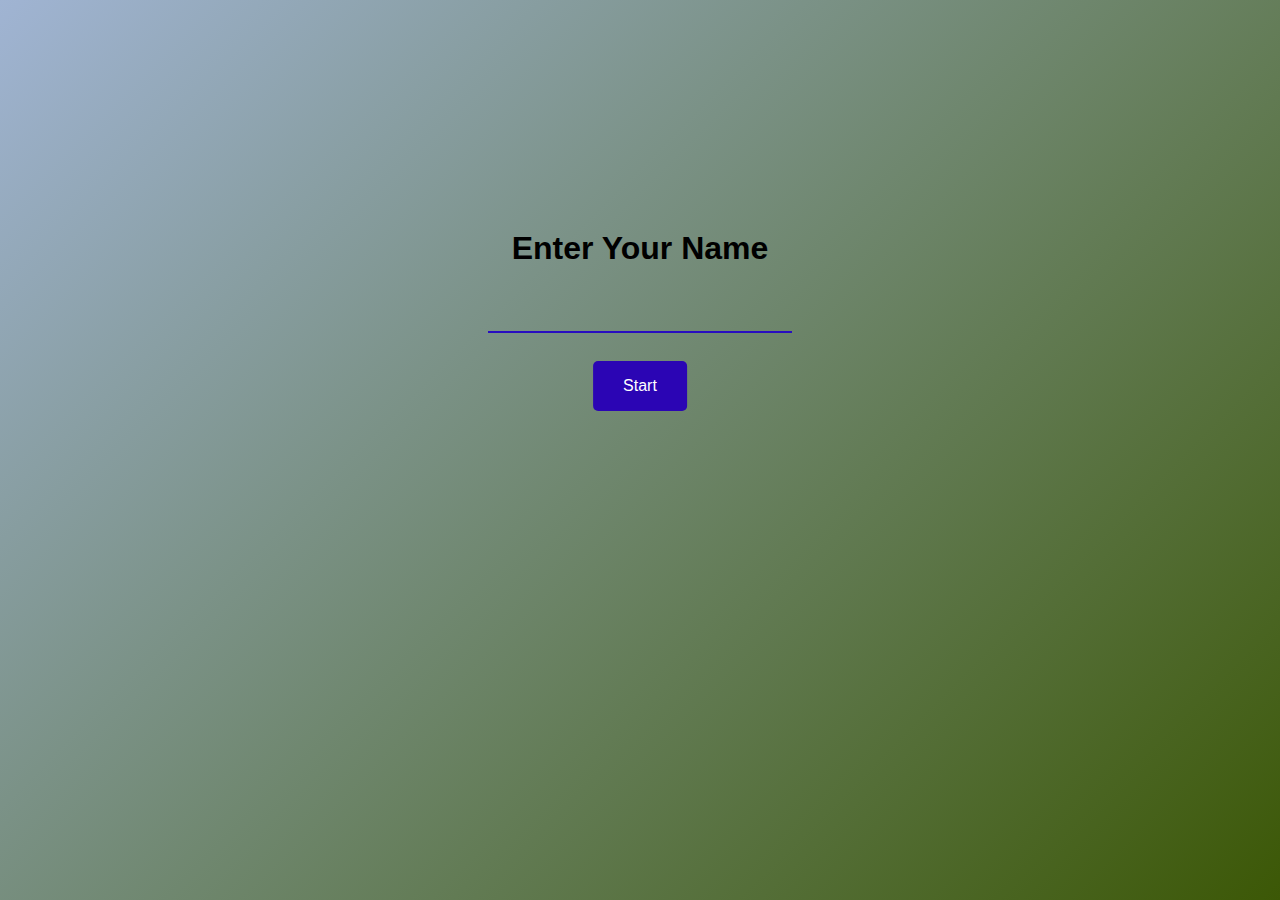
<file: index.html>
<!DOCTYPE html>
<html lang="en">
<head>
    <meta charset="UTF-8">
    <meta name="viewport" content="width=device-width, initial-scale=1.0">
    <link rel="stylesheet" href="style.css">
    <title>Quiz App</title>
    <link rel="shortcut icon" type="image/png" href="quiz.png">
</head>
<body>
    <div class="name_container"> 
    <h1 id="name">Enter Your Name</h1><br>
    <form class="welcome_form" name="welcome_form" onsubmit="submitForm(event)">
        <input type="text" name="name" id="name_inp">

    <a href="details.html"><button id="name_sub" class="btn" type="submit">Start</button></a>
</form>

</div>
    <script src="app2.js"></script>
  
</body>
</html>
</file>
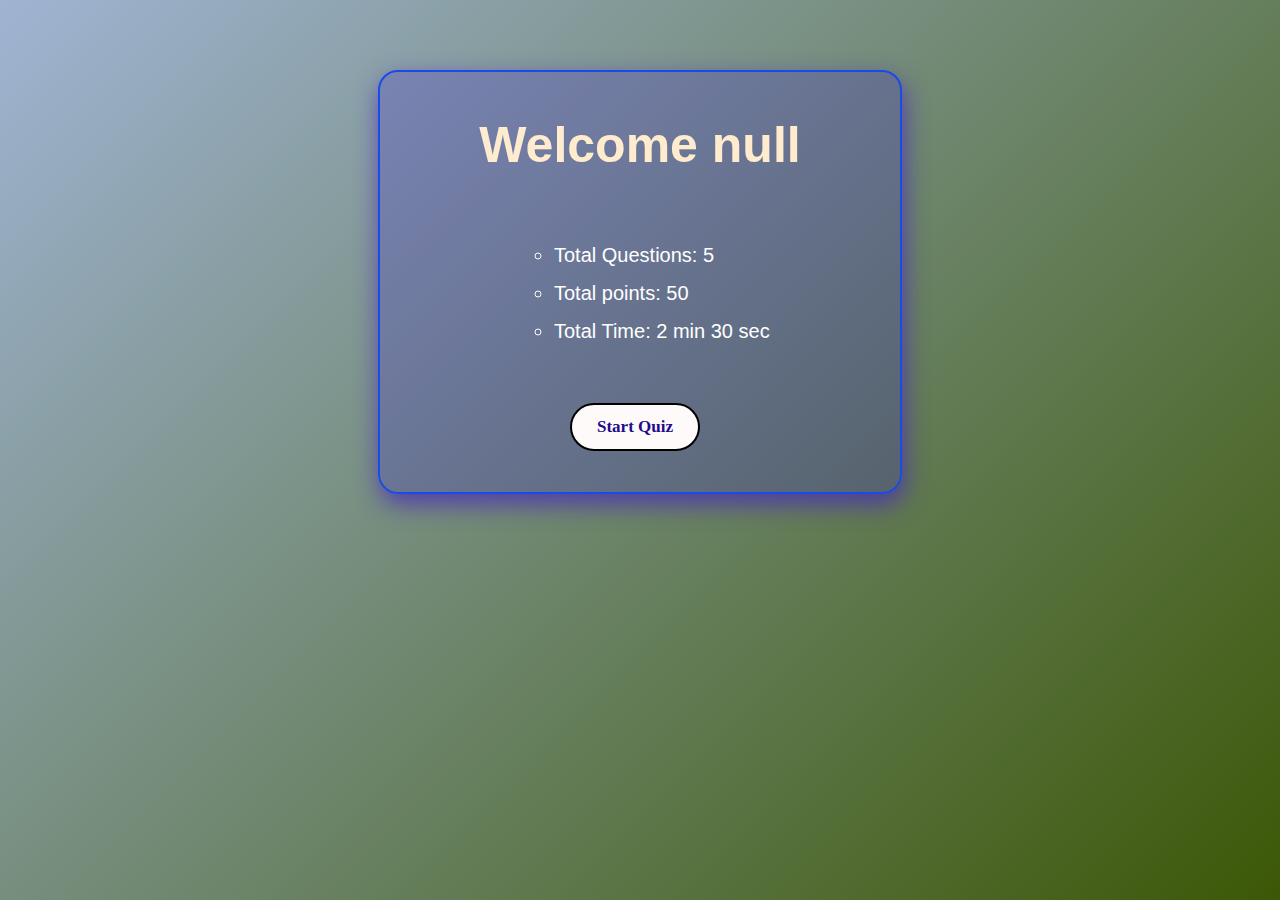
<file: details.html>
<!DOCTYPE html>
<html lang="en">
<head>
    <meta charset="UTF-8">
    <meta name="viewport" content="width=device-width, initial-scale=1.0">
    <link rel="stylesheet" href="style.css">
    <title>Quiz App</title>
    <link rel="shortcut icon" type="image/png" href="quiz.png">
</head>
<body>
    <div class="container">
        <h1 id="welcome"><span class="name"></span></h1>
        <ul class="list1">
            <li>Total Questions: 5</li>
            <li>Total points:    50</li>
            <li>Total Time:      2 min 30 sec</li>
        </ul>
       <a href="quiz.html"> <button id="start">Start Quiz</button></a>
    </div> 
    <script src="app3.js"></script>
</body>
</html>
</file>
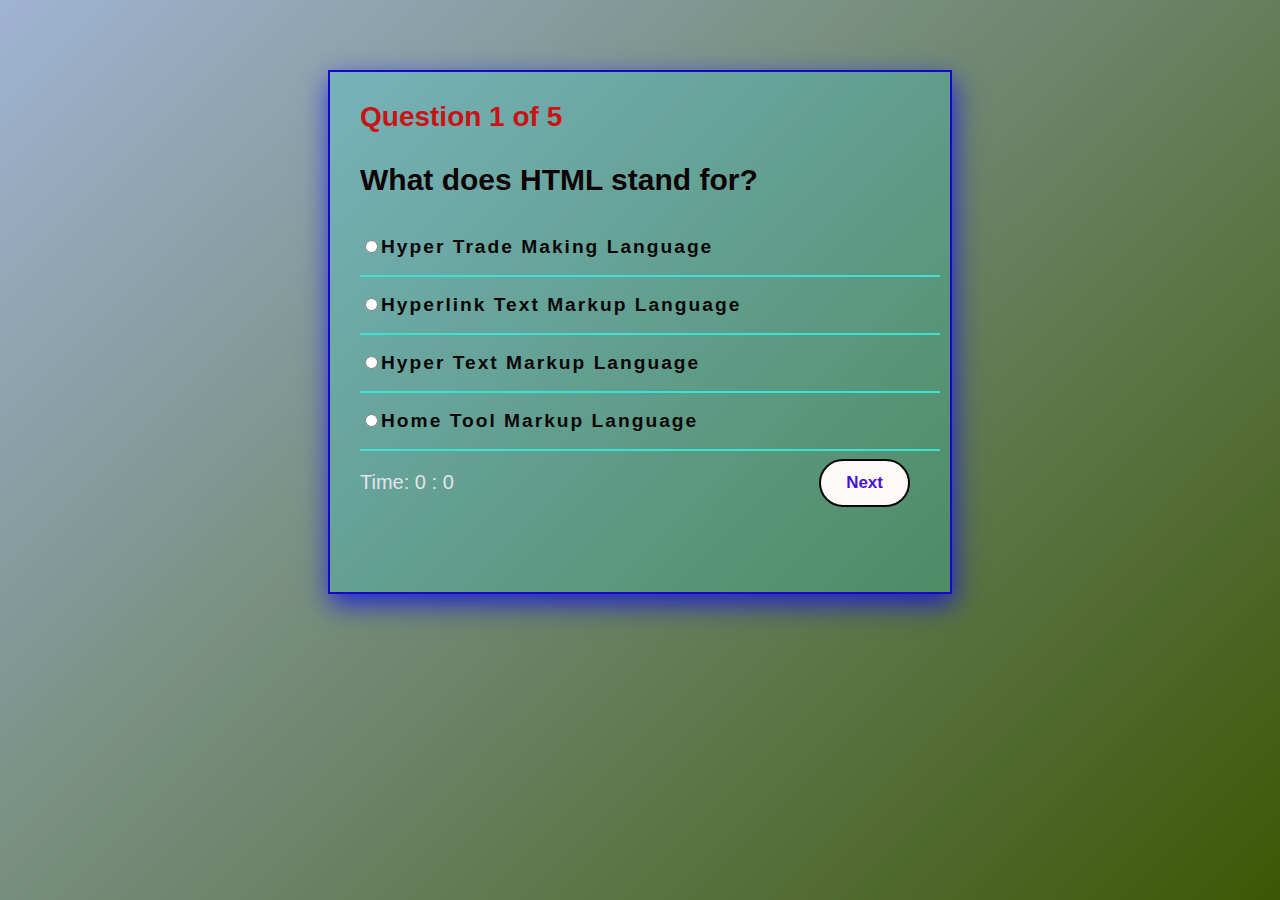
<file: quiz.html>
<!DOCTYPE html>
<html lang="en">
<head>
    <meta charset="UTF-8">
    <meta name="viewport" content="width=device-width, initial-scale=1.0">
    <link rel="stylesheet" href="style.css">
    <title>Quiz App</title>
    <link rel="shortcut icon" type="image/png" href="quiz.png">
</head>
<body>
  <div class="container2">
    
   <h1 id="paper_status"></h1>
   <div id="paper">
   </div>
    <div id="time">Time: <span id="min">0</span> <span id="colon"> :</span> <span id="sec">0</span>
     
  </div>
  
 <script src="app.js"></script>   
</body>
</html>
</file>
<file: style.css>
body{
    padding: 0;
    margin: 0;
    background-color: rgba(0,0,0,0.1);
    background: linear-gradient(-45deg, #1d042b,#ee083a, #d48308,#0bc990, #d14eb5,#7a23eb,#3c5806, #a0b4d3); 
    background-size: 700% 700%;
    animation: gradient 7s ease infinite;
    background-attachment: fixed;
    padding-bottom: 90px;
}
@keyframes gradient {
    0% {
        background-position: 0% 50%;
    }
    50% {
        background-position: 100% 50%;
    }
    100% {
        background-position: 0% 50%;
    }
}
.name_container{
    text-align: center;
    margin-top: 230px;
}
#name{
    font-family: 'Ubantu', -apple-system, BlinkMacSystemFont, 'Segoe UI', Roboto, Oxygen, Ubuntu, Cantarell, 'Open Sans', 'Helvetica Neue', sans-serif;
    color: black;
}
#name_inp
{
    width: 300px;
    border-bottom: rgb(40, 13, 192) 2px solid;
    border-top:none ;
    border-left: none;
    border-right:none ;
    outline: none;
    background: none;
    color: black;
    font-size: 20px;
    font-family:'Ubantu', -apple-system, BlinkMacSystemFont, 'Segoe UI', Roboto, Oxygen, Ubuntu, Cantarell, 'Open Sans', 'Helvetica Neue', sans-serif;
}
#name_inp::placeholder{
    color: snow;
    font-size: 18px;
    font-family: 'Ubantu', -apple-system, BlinkMacSystemFont, 'Segoe UI', Roboto, Oxygen, Ubuntu, Cantarell, 'Open Sans', 'Helvetica Neue', sans-serif;
}

.btn {
    margin-top: 80px;
    position: absolute;
    left: 50%;
    transform: translate(-50%, -50%);
    -ms-transform: translate(-50%, -50%);
    background-color:rgb(43, 5, 180);
    color: white;
    font-size: 16px;
    font-family: 'Ubantu', -apple-system, BlinkMacSystemFont, 'Segoe UI', Roboto, Oxygen, Ubuntu, Cantarell, 'Open Sans', 'Helvetica Neue', sans-serif; 
    padding: 16px 30px;
    border: none;
    cursor: pointer;
    border-radius: 5px;
    text-align: center;
  }
  .btn:hover {
    background-color: #063302;
    color: snow
  } 
  
  /* Details.html CSS */

  .container{
      margin: 70px auto;
      width: 500px;
      height: 400px;
      border-radius: 20px;
      background-color: rgba(48, 16, 224, 0.2);
      border: rgb(26, 74, 231) 2px solid;
      box-shadow: 2px 10px 25px rgba(72, 41, 185, 0.8);
      padding: 10px;

  }
  .list1{
      margin-top: 70px;
      list-style: circle;
      color: white;
      font-size: 20px;
      margin-left: 124px;
      font-family: 'Ubantu', -apple-system, BlinkMacSystemFont, 'Segoe UI', Roboto, Oxygen, Ubuntu, Cantarell, 'Open Sans', 'Helvetica Neue', sans-serif;
  }
  .list1 li{
      margin-top: 15px ;
  }
  #welcome{
    color: blanchedalmond;
    font-family: 'Ubantu', -apple-system, BlinkMacSystemFont, 'Segoe UI', Roboto, Oxygen, Ubuntu, Cantarell, 'Open Sans', 'Helvetica Neue', sans-serif;
      font-size:50px;
    text-align: center;
   
  }
  #start{
      margin-top: 40px;
      color: rgb(35, 11, 139);
      background-color: snow;
      padding: 12px 25px;
      border-radius: 100px;
      border: black 2px solid;
      font-size: 17px;
      font-family: 'Merienda', cursive;
      font-weight: 700;
      margin-left: 36%;
      outline: none;
   }
#start:hover{
    background-color: rgb(7, 100, 72);
    color:snow;
}  

/* quiz.html css */

.container2
{
    margin: 70px auto;  
    width: 600px;
    height: 500px;
    border: 20px;
    background-color: rgba(29, 238, 238, 0.2);
    border: rgb(21, 8, 201) 2px solid;
    box-shadow: 2px 10px 25px rgba(16, 13, 230, 0.8);
    padding: 10px;
}
#paper h3{
    color: rgb(14, 3, 3);
    font-family:'sans-serif', -apple-system, BlinkMacSystemFont, 'Segoe UI', Roboto, Oxygen, Ubuntu, Cantarell, 'Open Sans', 'Helvetica Neue', sans-serif;
    font-size: 30px;
    font-weight: 600;
}
#paper_status{
    color: rgb(201, 20, 20);
    font-size: 28px;
    font-family:'sans-serif', -apple-system, BlinkMacSystemFont, 'Segoe UI', Roboto, Oxygen, Ubuntu, Cantarell, 'Open Sans', 'Helvetica Neue', sans-serif;
    font-weight: 400px;
    margin-left: 20px;
}
#paper label{
    color: rgb(12, 8, 8);
    line-height: 40px;
font-family:'sans-serif', -apple-system, BlinkMacSystemFont, 'Segoe UI', Roboto, Oxygen, Ubuntu, Cantarell, 'Open Sans', 'Helvetica Neue', sans-serif;
    font-size: larger;
    font-weight: 600; 
    letter-spacing: 2px;  
}
#paper{
    margin-left: 20px;
}
#paper button{
    float: right;
    color: rgb(71, 18, 214);
    background-color: snow;
    padding: 12px 25px;
    border-radius: 100px;
    border: rgb(14, 3, 3) 2px solid;
    font-size: 17px;
    font-family: 'sans-serif', -apple-system, BlinkMacSystemFont, 'Segoe UI', Roboto, Oxygen, Ubuntu, Cantarell, 'Open Sans', 'Helvetica Neue', sans-serif;
    font-weight: 700;
    margin-right: 30px;
    outline: none;
    
}
#paper button:hover{
    background-color: rgb(24, 240, 71);
    color:snow;
} 
#paper a button{
    margin-top: 10px;
    margin-right: 228px;
    color: rgb(64, 17, 173);
    background-color: snow;
    padding: 12px 25px;
    border-radius: 100px;
    border: snow 2px solid;
    font-size: 17px;
    font-family: 'sans-serif',-apple-system, BlinkMacSystemFont, 'Segoe UI', Roboto, Oxygen, Ubuntu, Cantarell, 'Open Sans', 'Helvetica Neue', sans-serif;
    font-weight: 700;
    outline: none;

}
#paper label:hover{
    background-color: rgb(17, 173, 173);
    border: turquoise 2px solid;
    border-radius: 100px;
    padding: 4px 6px;
}
#paper h2{
    color: snow;
    font-family:'Balsamiq Sans', cursive;
    font-size: 23px;
    font-weight: 300; 
    text-align: center;
    line-height: 1px;
}
#paper_status h1{
    font-size:35px;
    text-align: center;
}
#paper img {
    width: 200px;
    height: 180px;
    margin-left: 182px;
    margin-top: -60px;
}
#time{
    color: rgb(227, 227, 236);
    font-family: 'sans-serif',-apple-system, BlinkMacSystemFont, 'Segoe UI', Roboto, Oxygen, Ubuntu, Cantarell, 'Open Sans', 'Helvetica Neue', sans-serif;
    font-size: 20px;
    margin-left: 20px;
    margin-top: 20px;
}

@media only screen and (max-width: 480px){
.container{
        
        width: 270px;
        height: 450px;
        padding: 7px;
  
    }
#welcome{
        font-size:30px;
       
      }
    .list1{
        margin-top: 70px;
        font-size: 19px;
        margin-left: 10px;
        margin-right: 10px;
        line-height: 35px;
       
    }
#start{
        margin-top: 70px;
        padding: 9px 22px;
        font-size: 16px;
        margin-left: 26%;
       }
.container2
    {
    width: 285px;
    height: 500px;
    padding: 10px;
   }
#paper h3{
    font-size: 23px;
    margin-left: -3px;
    margin-top: 40px;

}
#paper_status{
    font-size: 26px;
    margin-left: 10px;
}
#paper label{
    margin-left: -10px;
    line-height: 43px;
    font-size: 17px;
    letter-spacing: 2.5px;  
}
#paper{
    margin-left: 10px;
}
#paper button{
    margin-top: 7px;
    padding: 9px 22px;
    font-size: 15px;
    margin-right: 20px;
    }
 
#paper a button{
    margin-top: 30px;
    margin-right:84px;
    padding: 9px 22px;
    font-size: 15px;
}
#paper h2{
    margin-left: -10px;
    margin-top: 20px;
    font-size: 19px; 
}
#paper_status h1{
    font-size:27px;
}
#paper img {
    width: 150px;
    height: 133px;
    margin-left: 60px;
    margin-top: -40px;
}
#time{
    font-size: 16px;
    margin-left: 10px;
    margin-top: 20px;
}
}
</file>
